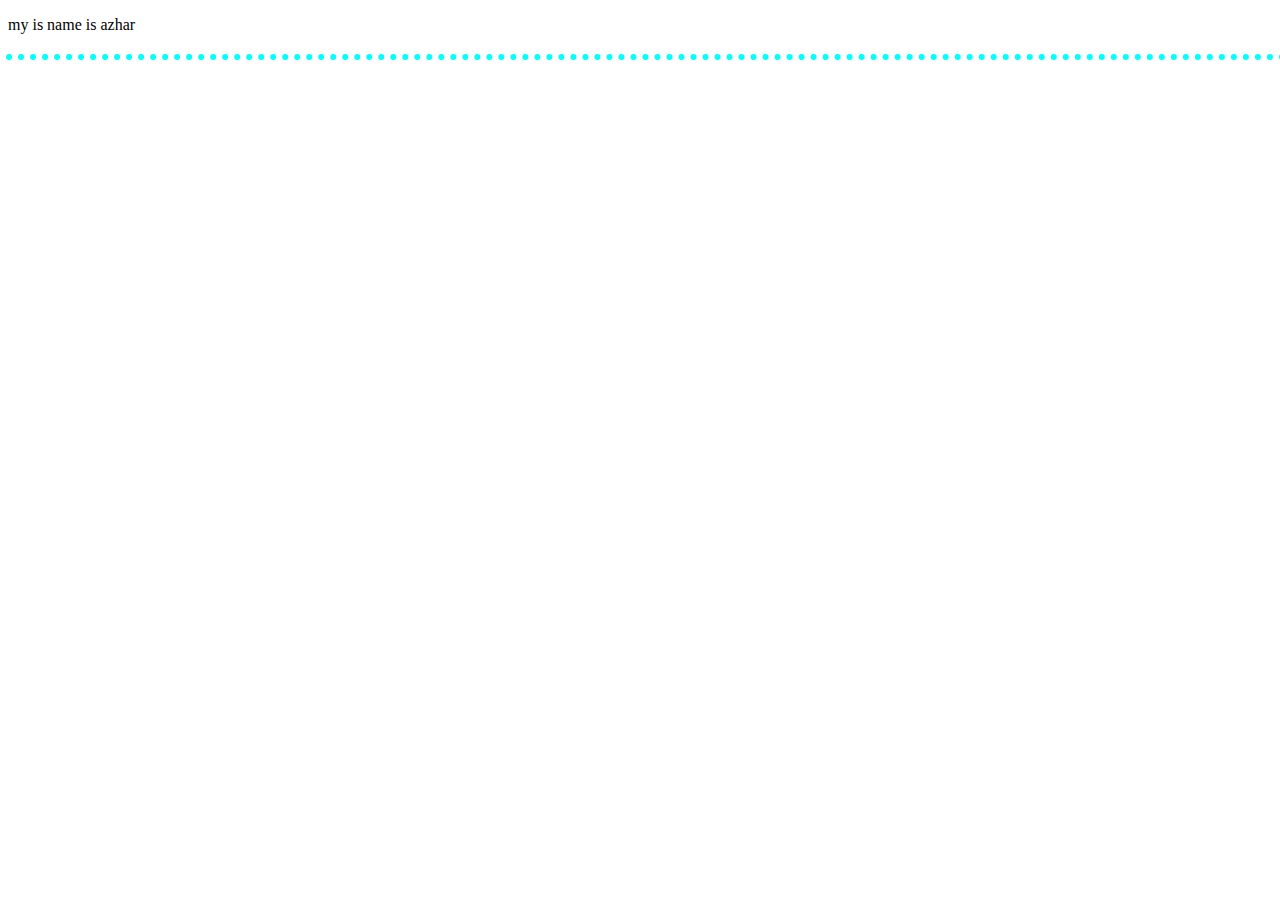
<file: index.html>
<!DOCTYPE html>
<html lang="en">
<head>
    <meta charset="UTF-8">
    <meta http-equiv="X-UA-Compatible" content="IE=edge">
    <meta name="viewport" content="width=device-width, initial-scale=1.0">
    <title>outline</title>
    <style>
        p.outline{
            outline-style: dotted;
            outline-width: 6px;
            outline-color: aqua;
            outline-offset:20px;
        }
    </style>
</head>
<body>
    <p class="outline">my is name is azhar</p>
    
</body>
</html>
</file>
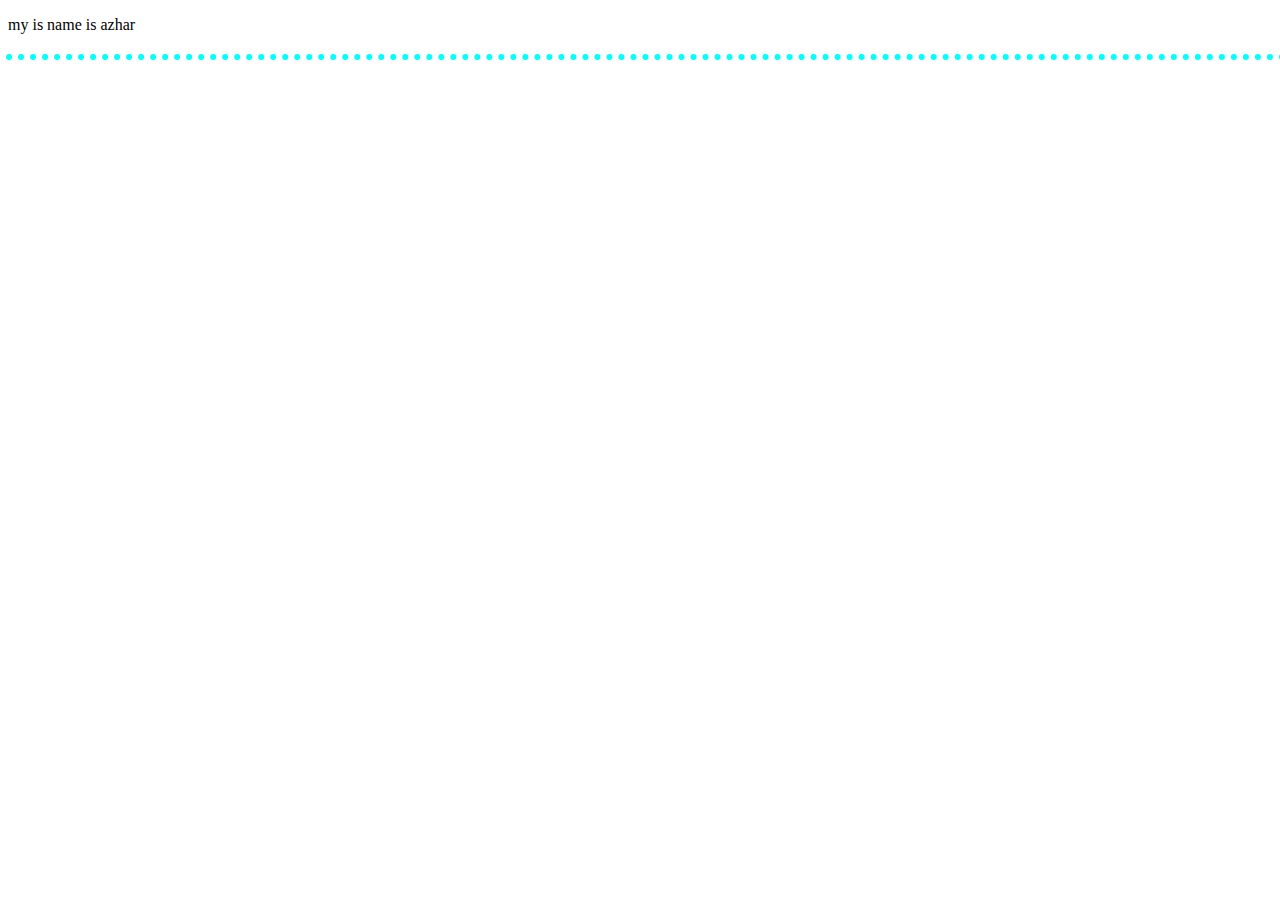
<file: css outline.html>
<!DOCTYPE html>
<html lang="en">
<head>
    <meta charset="UTF-8">
    <meta http-equiv="X-UA-Compatible" content="IE=edge">
    <meta name="viewport" content="width=device-width, initial-scale=1.0">
    <title>outline</title>
    <style>
        p.outline{
            outline-style: dotted;
            outline-width: 6px;
            outline-color: aqua;
            outline-offset:20px;
        }
    </style>
</head>
<body>
    <p class="outline">my is name is azhar</p>
    
</body>
</html>
</file>
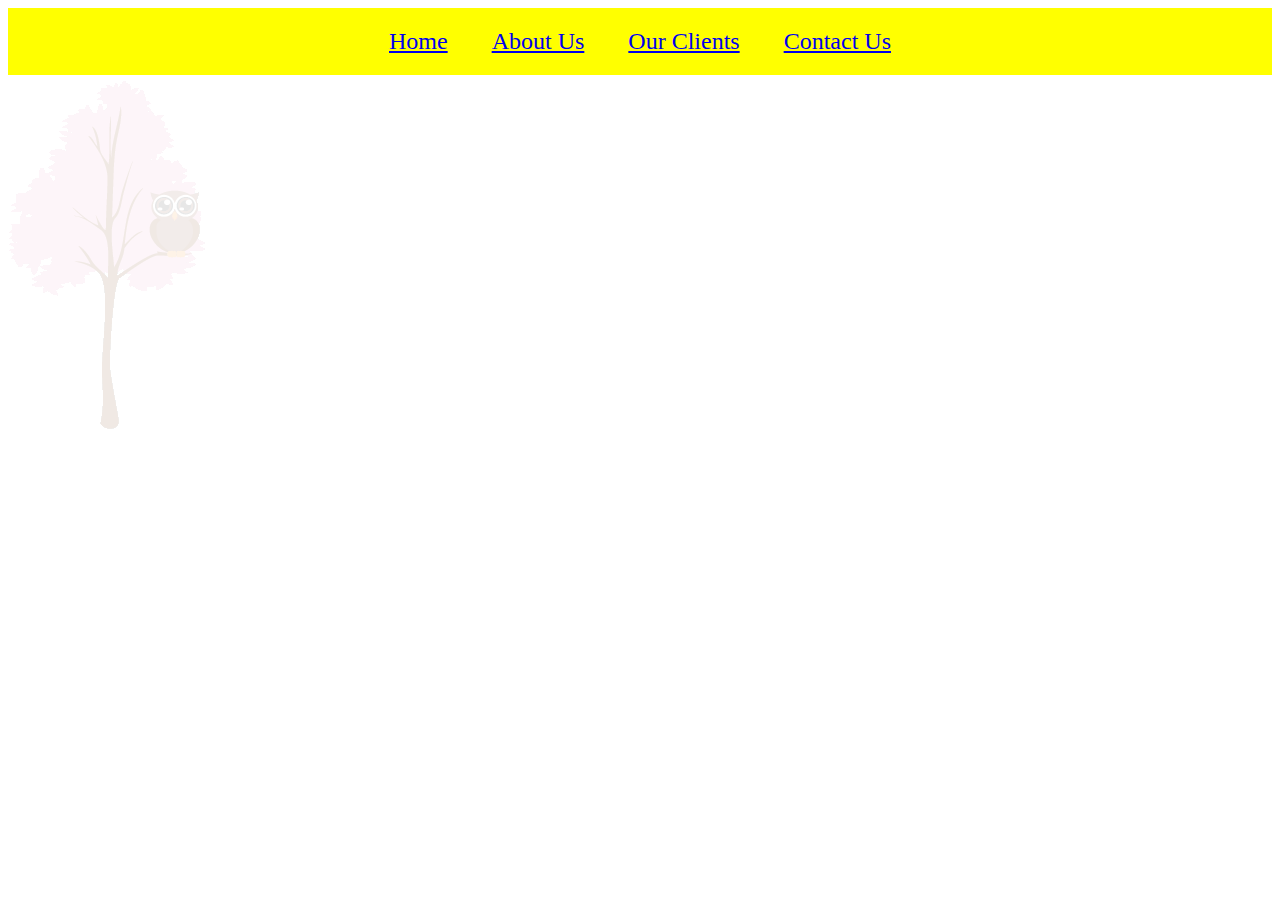
<file: inlineblock.html>
<!DOCTYPE html>
<html lang="en">
<head>
    <meta charset="UTF-8">
    <meta http-equiv="X-UA-Compatible" content="IE=edge">
    <meta name="viewport" content="width=device-width, initial-scale=1.0">
    <title>Document</title>
    <link rel="stylesheet" href="inlineblock.css">
</head>
<body>
    <ul class="nav">
        <li><a href="#home">Home</a></li>
        <li><a href="#about">About Us</a></li>
        <li><a href="#clients">Our Clients</a></li>  
        <li><a href="#contact">Contact Us</a></li>
      </ul>
      <img src="img_tree.png" alt=".png">
</body>
</html>
</file>
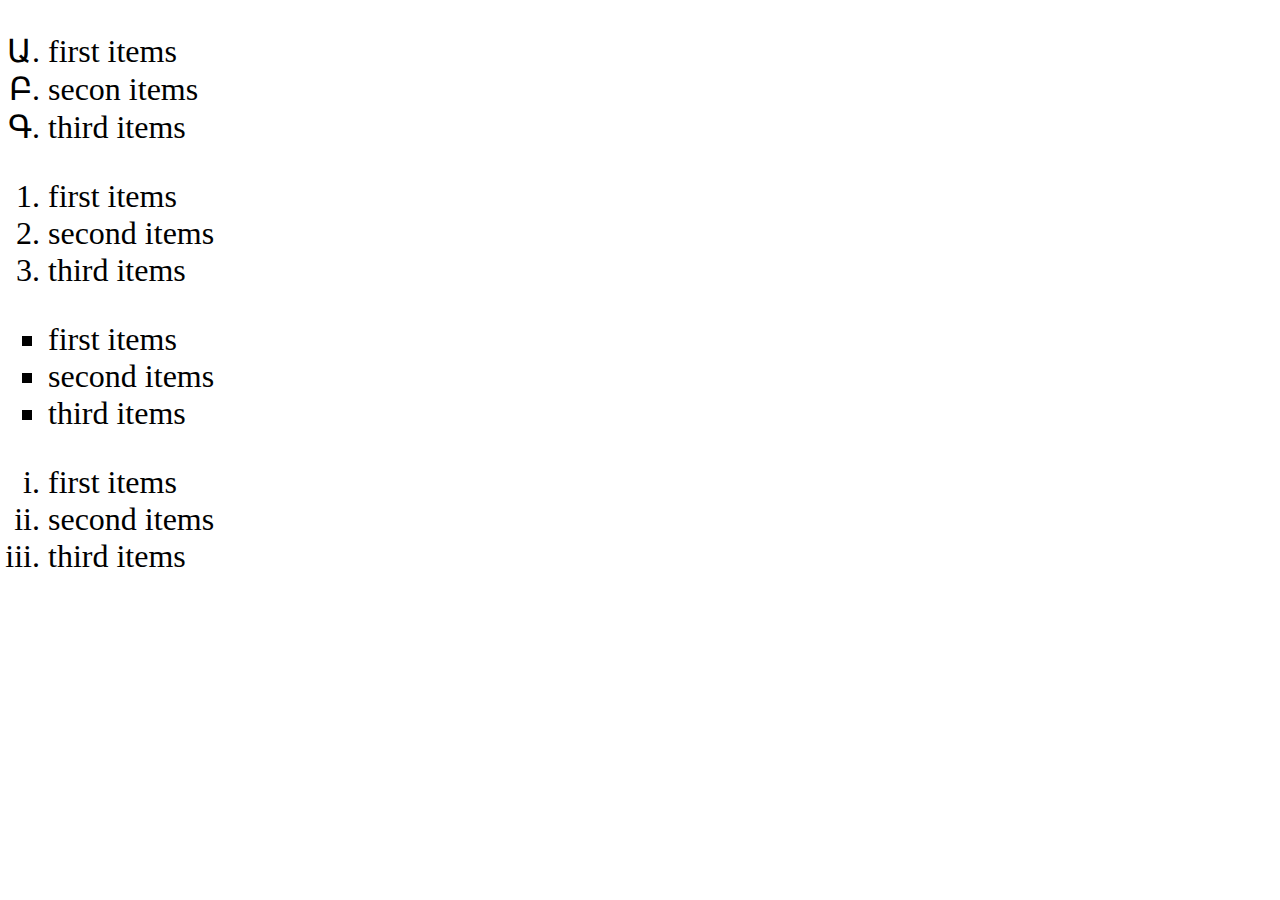
<file: list.html>
<!DOCTYPE html>
<html lang="en">
<head>
    <meta charset="UTF-8">
    <meta http-equiv="X-UA-Compatible" content="IE=edge">
    <meta name="viewport" content="width=device-width, initial-scale=1.0">
    <title>Document</title>
    <style>
        ol.a{list-style-type: armenian;font-size: xx-large}
        ol.b{list-style-type: decimal;font-size: xx-large}
        ul.a{list-style-type:square;font-size: xx-large;}
        ul.b{list-style-type:lower-roman;font-size: xx-large;}
    </style>
</head>
<body>
    <ol class="a" >
        <li>first items</li>
        <li>secon items</li>
        <li>third items</li>

    </ol>
    <ol class="b">
        <li>first items</li>
        <li>second items</li>
        <li>third items</li>
    </ol>
    <ul
     class="a">
        <li>first items</li>
        <li>second items</li>
        <li>third items</li>
    </ul>
    <ul
    class="b"> <li>first items</li>
        <li>second items</li>
        <li>third items</li></ul>
</body>
</html>
</file>
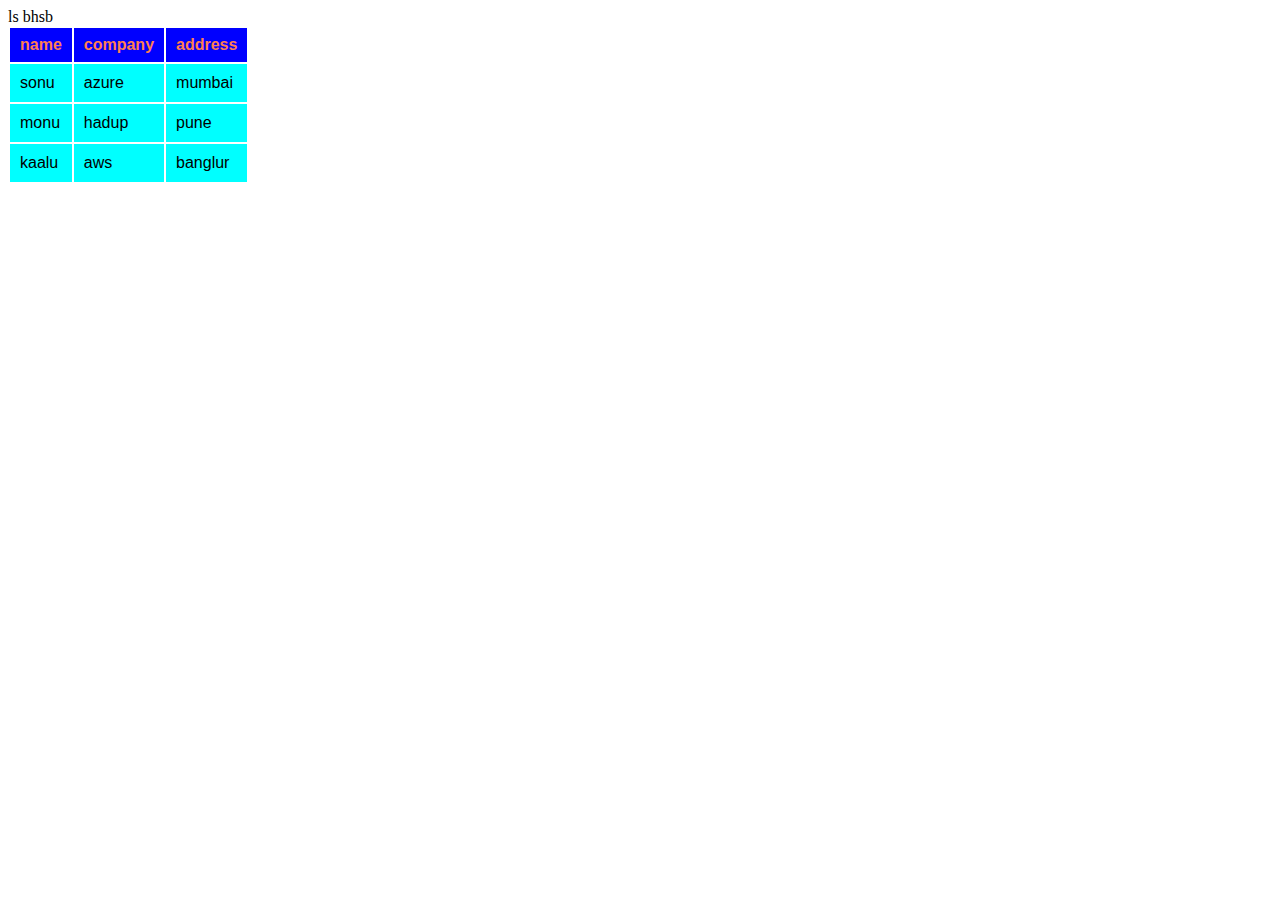
<file: table style.html>
<!DOCTYPE html>
<html lang="en">
<head>
    <meta charset="UTF-8">
    <meta http-equiv="X-UA-Compatible" content="IE=edge">
    <meta name="viewport" content="width=device-width, initial-scale=1.0">
    <title>table</title>
    <style>
        #tab{    
  font-family: Arial, Helvetica, sans-serif;
  ;
  
}
#tab th, #tab td{width: 200;
    border: 2px;
    padding: 10px;
}
#tab tr {background-color: aqua;}
#tab tr:hover{background-color: darkgoldenrod;}
#tab th {padding-top: 8px;
padding-bottom: 8px;
text-align: left;
background-color: blue;
color: coral;}
    </style>
</head>

<body>
    <div style="overflow-x: auto;"></div>
    <table id="tab">
        <tr>
            <th>name</th>
            <th>company</th>
            <th>address</th>
        </tr>
        <tr>
            <td>sonu</td>
            <td>azure</td>
            <td>mumbai</td>
        </tr>
        <tr>
            <td>monu</td>
            <td>hadup</td>
            <td>pune</td>
            <tr>
                <td>kaalu</td>
                <td>aws</td>
                <td>banglur</td>
                ls
                bhsb
            </tr>
        </tr>
    </table>
</body>
</html>
</file>
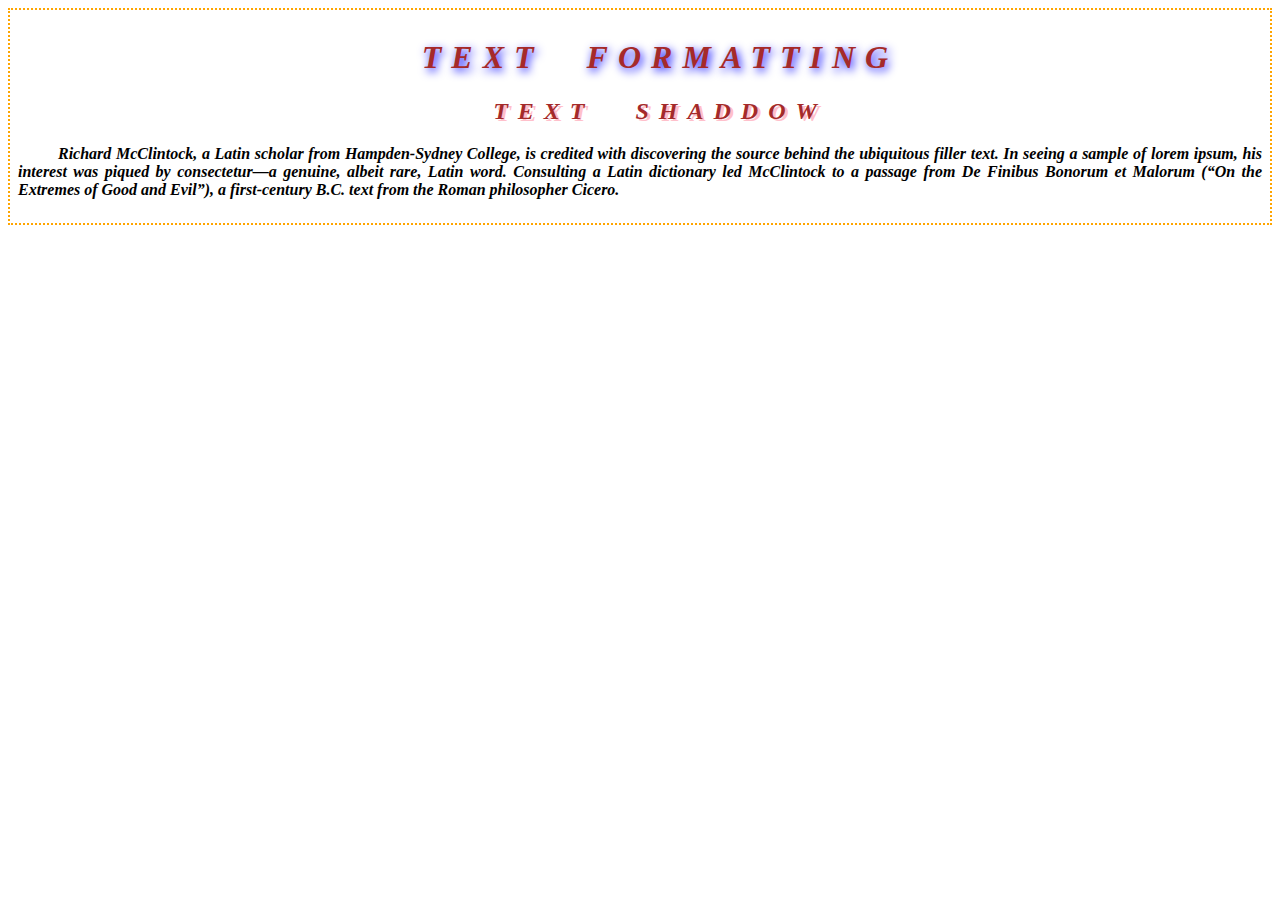
<file: text format.html>
<!DOCTYPE html>
<html lang="en">
<head>
    <meta charset="UTF-8">
    <meta http-equiv="X-UA-Compatible" content="IE=edge">
    <meta name="viewport" content="width=device-width, initial-scale=1.0">
    <title>text format</title>
    <style>
        div{text-indent: 40px;
            border: 2px dotted orange;
            padding: 8px;
            text-align: justify;
        word-spacing: normal;
    font-style: oblique;
font-weight: bolder;}
        h1{
            text-align: center;
            text-transform: uppercase;
            color: brown;
            word-spacing: 25px;
        letter-spacing: 10px;
    text-shadow: 2px 3px 10px blue;}
    h2{text-align: center;
            text-transform: uppercase;
            color: brown;
            word-spacing: 25px;
        letter-spacing: 10px;
        text-shadow: 3px 2px   pink;
    }
    </style>
</head>
<body><div><h1>text formatting</h1>
    <h2>
        text shaddow
    </h2>
<p>
    Richard McClintock, a Latin scholar from Hampden-Sydney College, is credited with discovering the source behind the ubiquitous filler text. 
    In seeing a sample of lorem ipsum, his interest was piqued by consectetur—a genuine, albeit rare, Latin word. Consulting a Latin dictionary led McClintock to a passage from De Finibus Bonorum et Malorum (“On the Extremes of Good and Evil”), a first-century B.C.
     text from the Roman philosopher Cicero.
</p>
</div>
    
</body>
</html>
</file>
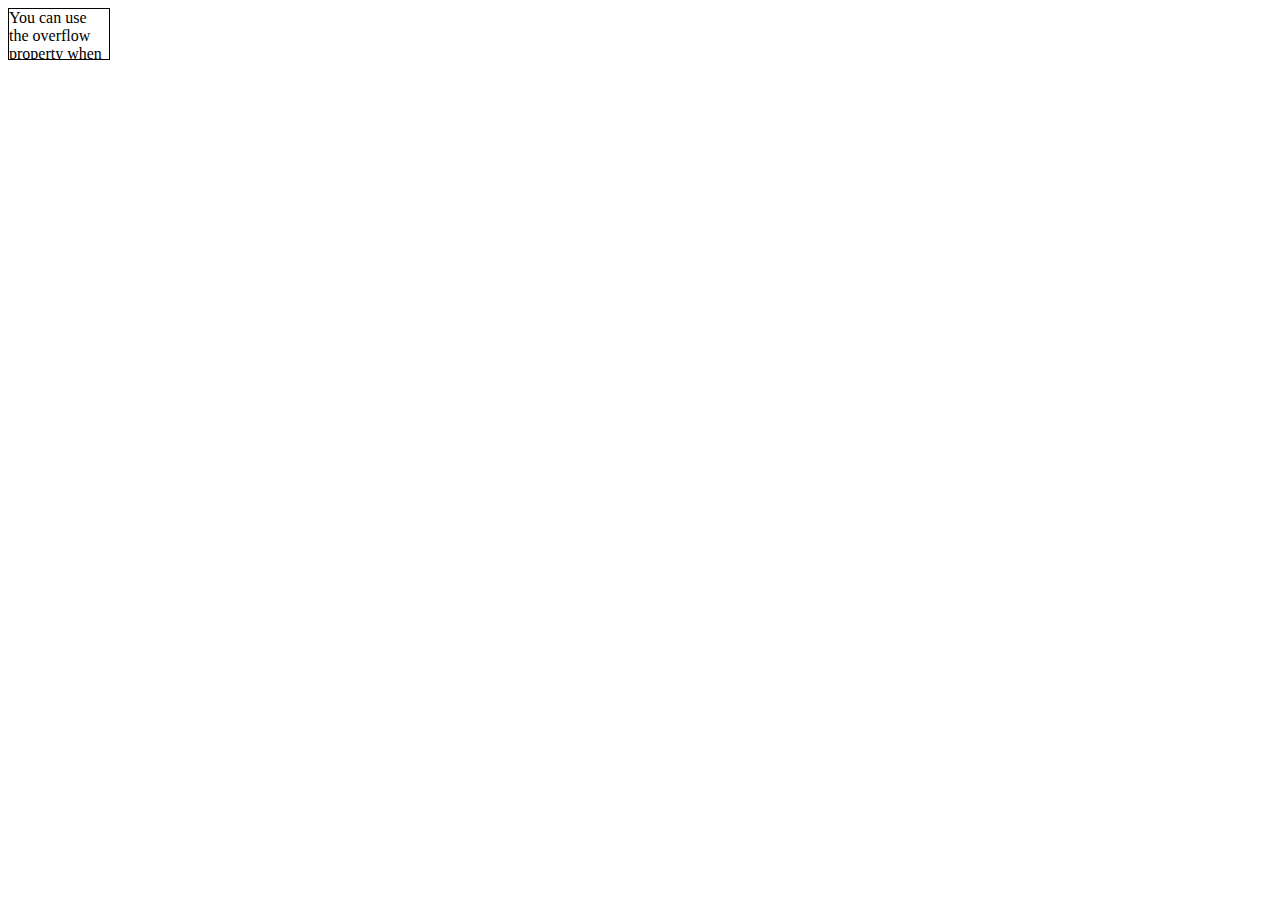
<file: z index.html>
<!DOCTYPE html>
<html lang="en">
<head>
    <meta charset="UTF-8">
    <meta http-equiv="X-UA-Compatible" content="IE=edge">
    <meta name="viewport" content="width=device-width, initial-scale=1.0">
    <title>z index</title>
    <style>div{
        width: 100px;
        height: 50px;
        border: 1px solid black;
        overflow-y:auto ;
    }
       
    </style>
</head>
<body><div>You can use the overflow property when you want to have better control of the layout. The overflow property specifies what happens if content overflows an element's box.</div>
  
    
  
</body>
</html>
</file>
<file: inlineblock.css>
.nav{
    list-style-type: 
    none;
background-color: yellow;
text-align:center ;
margin: 0px;
padding: 0px;}
.nav li{
    display: inline-block;
    padding: 20px;
font-size: x-large;}
img{ opacity: 0.1;}
img:hover{opacity: 0.9;}
</file>
